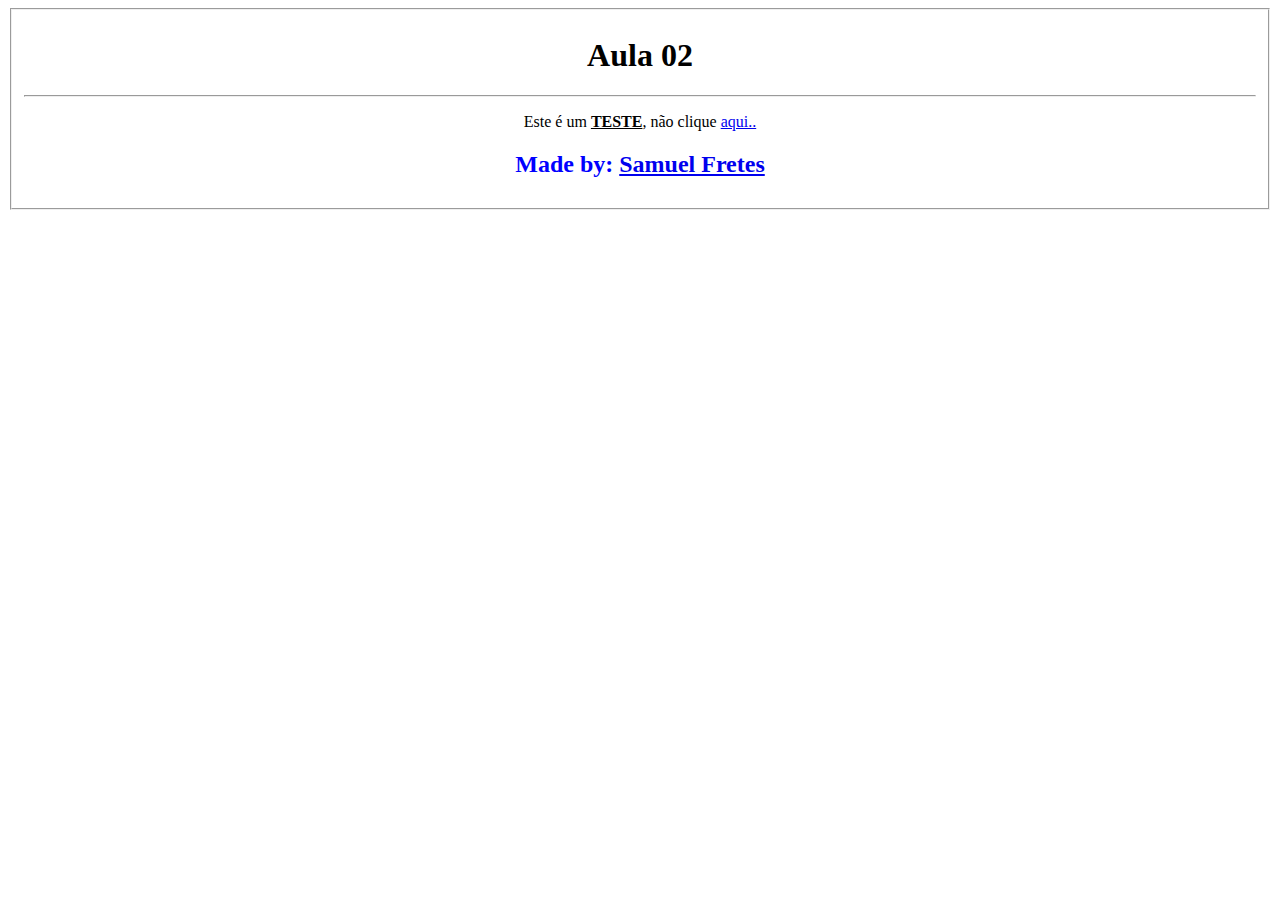
<file: aula02/index.html>
<!DOCTYPE html>
<html lang="pt-BR">
<head>
    <meta charset="UTF-8">
    <meta name="viewport" content="width=device-width, initial-scale=1.0">
    <title>Aula 02</title>
</head>
<body>
    <center>
        <fieldset>
            <h1>Aula 02</h1> <hr>
            <p>
                Este é um <strong><u>TESTE</u></strong>,
                não clique <a href="https://encrypted-tbn0.gstatic.com/images?q=tbn:ANd9GcSFcHG7LYZeElyTVKf5ssu64A0LNU8heY1uuw&s" target="_blank">aqui.. </a>
            </p>

            <h2 style="color:blue">Made by:
                 <a href="https://br.linkedin.com/in/samuel-pavanello-frare-b4a6a32a9" target="_blank">Samuel Fretes</a>
            </h2>
        </fieldset>
    </center>
    
</body>
</html>
</file>
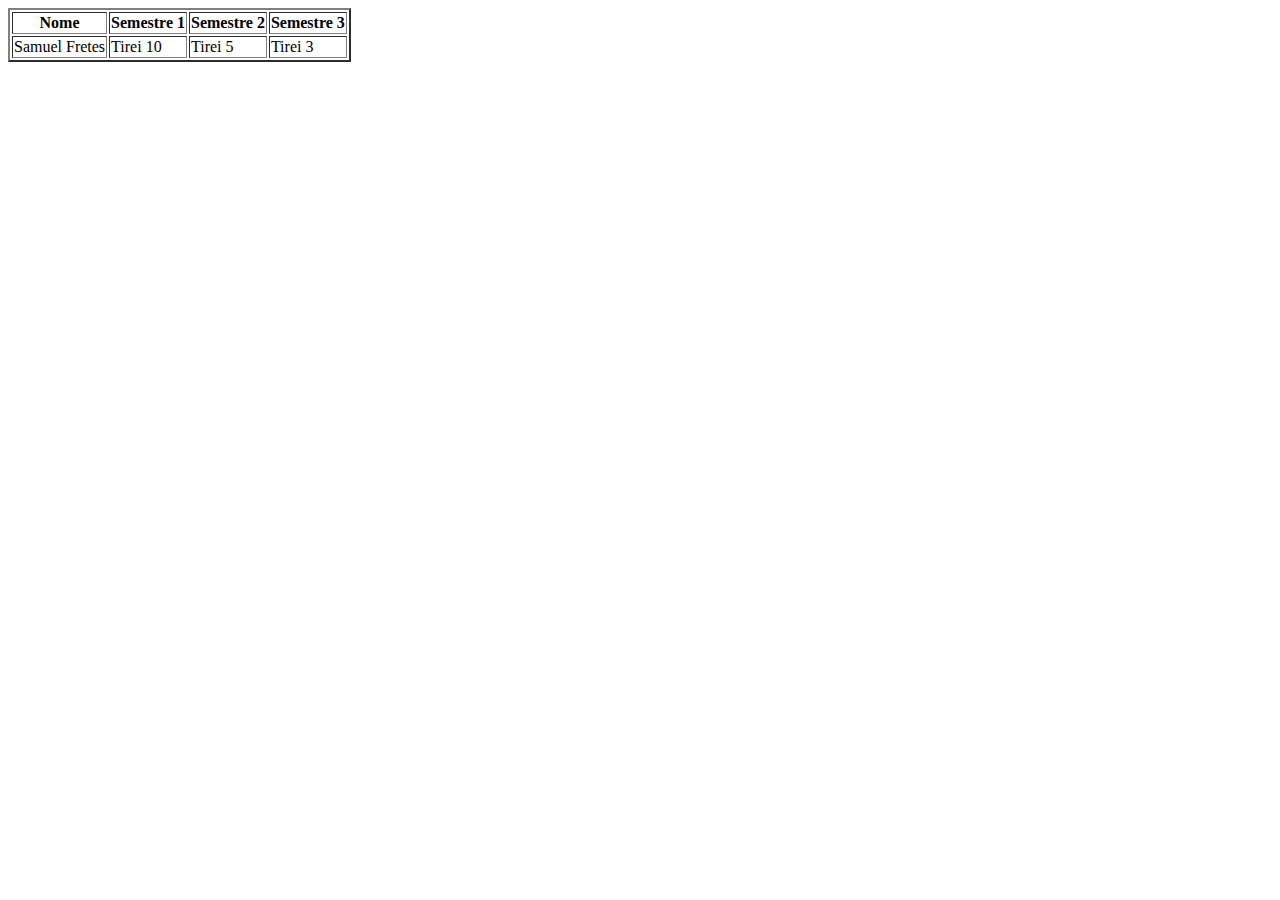
<file: aula03/index.html>
<!DOCTYPE html>
<html lang="en">
<head>
    <meta charset="UTF-8">
    <meta name="viewport" content="width=device-width, initial-scale=1.0">
    <title>Tabelas</title>
</head>
<body>
    <table border="2px">
        <thead>
            <tr>
                <th rowspan="2">Nome</th>
                <th rowspan="3">Semestre 1</th>
                <th rowspan="3">Semestre 2</th>
                <th rowspan="3">Semestre 3</th>
            </tr>
        </thead>
        <tr>
            <td>Samuel Fretes</td>
            <td>Tirei 10</td>
            <td>Tirei 5</td>
            <td>Tirei 3</td>
        </tr>
    </table>
</body>
</html>
</file>
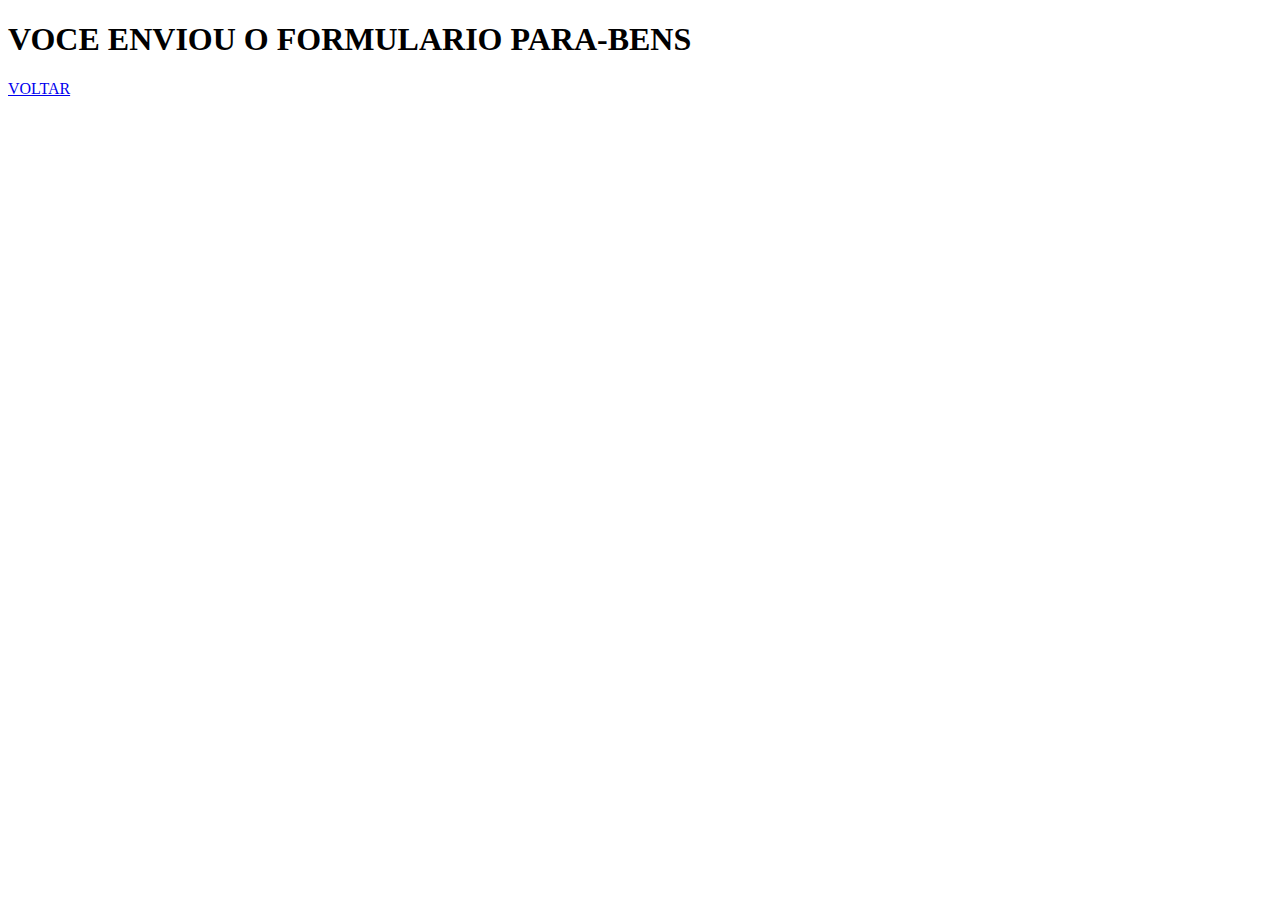
<file: aula03/delicia.html>
<!DOCTYPE html>
<html lang="en">
<head>
    <meta charset="UTF-8">
    <meta name="viewport" content="width=device-width, initial-scale=1.0">
    <title>PARABENBS</title>
</head>
<body>
    <h1>VOCE ENVIOU O FORMULARIO PARA-BENS</h1>
    <a href="forms.html">VOLTAR</a>
</body>
</html>
</file>
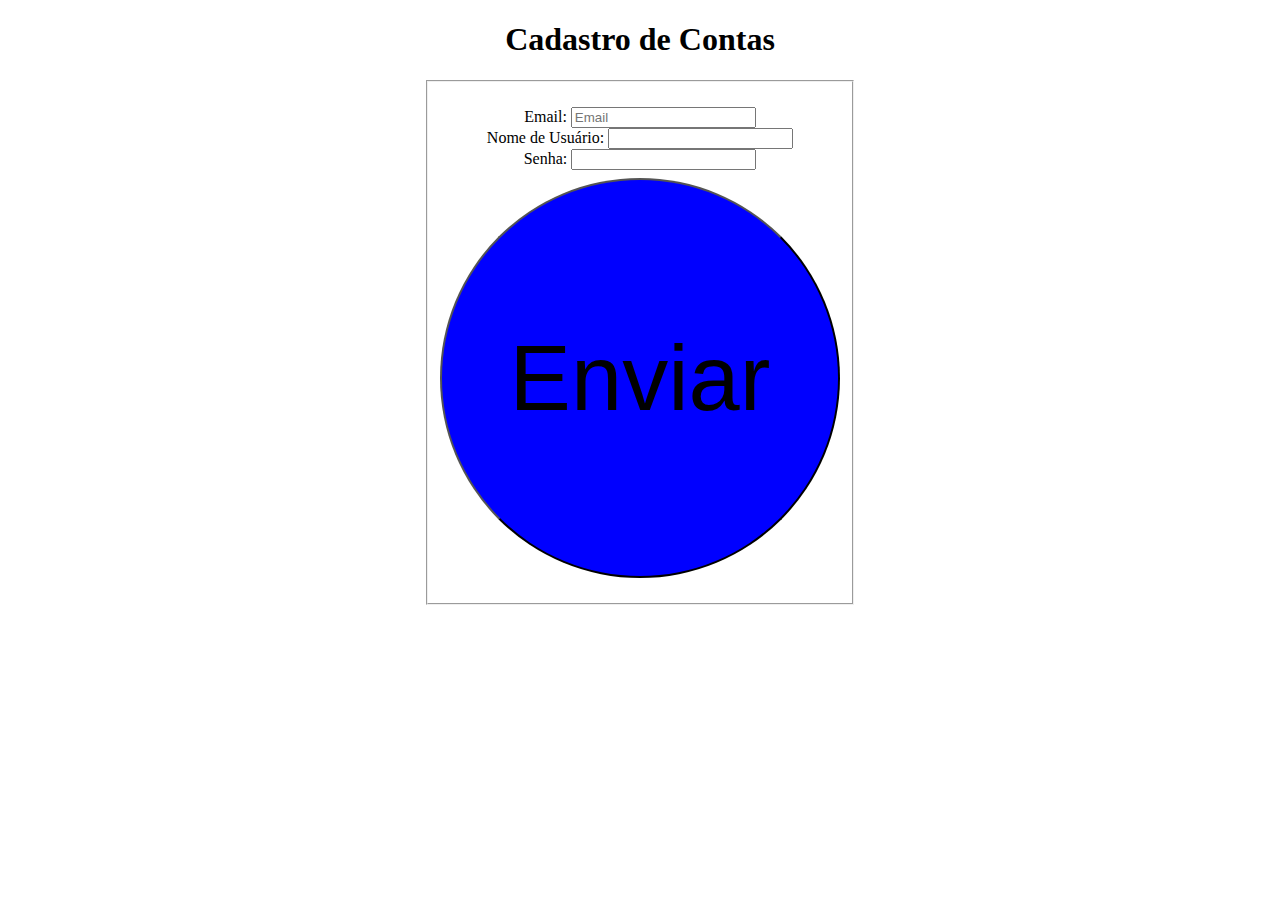
<file: aula03/forms.html>
<!DOCTYPE html>
<html lang="en">
<head>
    <meta charset="UTF-8">
    <meta name="viewport" content="width=device-width, initial-scale=1.0">
    <title>Document</title>
    <link rel="stylesheet" href="style.css">
    <center>
</head>
<body>
    <h1>Cadastro de Contas</h1>
    <form action="delicia.html" method="post">
        <fieldset class="fieldset">
            Email: <input type="email" name="email" id="email" placeholder="Email"> <br>
            Nome de Usuário: <input type="text" name="usuario" id="usuario"> <br>
            Senha: <input type="password" name="senha" id="senha"> <br>
            <input type="submit" value="Enviar" onclick="alert('Cadastro Enviado com sucesso')" id="btnEnviar">
        </fieldset>
    </form>
</body>
</html>
</file>
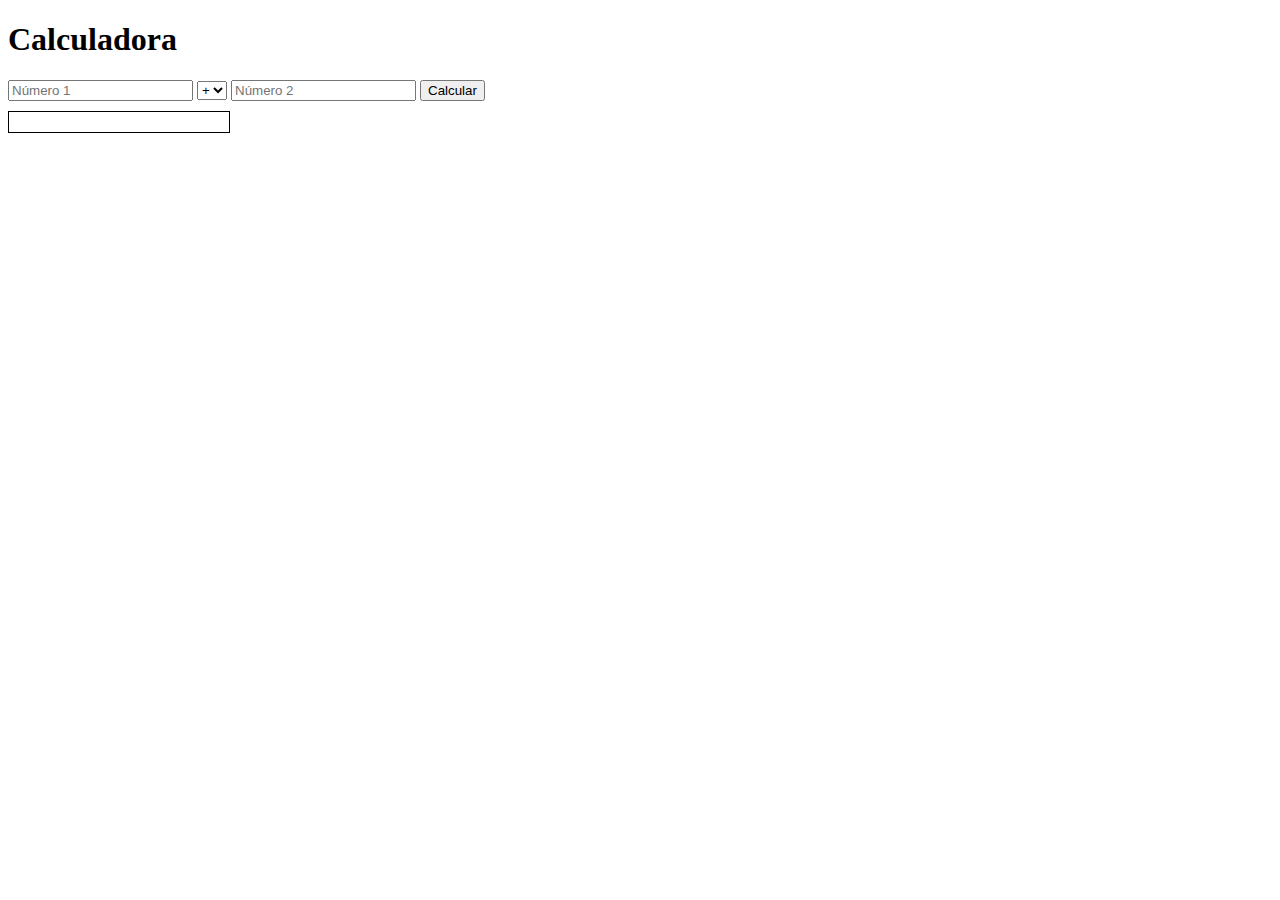
<file: aula05/calculadora.html>
<!DOCTYPE html>
<html lang="pt-BR">
<head>
    <meta charset="UTF-8">
    <title>Calculadora</title>
    <link rel="stylesheet" href="style.css">
</head>
<body>
    <h1>Calculadora</h1>
    <input type="number" id="num1" placeholder="Número 1">
    <select id="operador">
        <option value="+">+</option>
        <option value="-">-</option>
        <option value="*">*</option>
        <option value="/">/</option>
    </select>
    <input type="number" id="num2" placeholder="Número 2">
    <button onclick="calcular()">Calcular</button>
    <div id="resultado"></div>

    <script>
        function calcular() {
            let num1 = parseFloat(document.getElementById('num1').value);
            let num2 = parseFloat(document.getElementById('num2').value);
            let operador = document.getElementById('operador').value;
            let resultado;

            if (isNaN(num1) || isNaN(num2)) {
                resultado = 'Tem que ser números válidos.';
            } else {
                switch (operador) {
                    case '+':
                        resultado = num1 + num2;
                        break;
                    case '-':
                        resultado = num1 - num2;
                        break;
                    case '*':
                        resultado = num1 * num2;
                        break;
                    case '/':
                        if (num2 === 0) {
                            resultado = 'Erro: Não pode divisão por 0 zé loco';
                        } else {
                            resultado = num1 / num2;
                        }
                        break;
                }
            }

            let resultadoDiv = document.getElementById('resultado');
            resultadoDiv.textContent = typeof resultado === 'number' ? resultado : resultado;

            if (typeof resultado === 'number') {
                if (resultado > 0) {
                    resultadoDiv.style.backgroundColor = 'green';
                } else if (resultado < 0) {
                    resultadoDiv.style.backgroundColor = 'red';
                } else {
                    resultadoDiv.style.backgroundColor = 'gray';
                }
            } else {
                resultadoDiv.style.backgroundColor = 'white';
            }
        }
    </script>
</body>
</html>
</file>
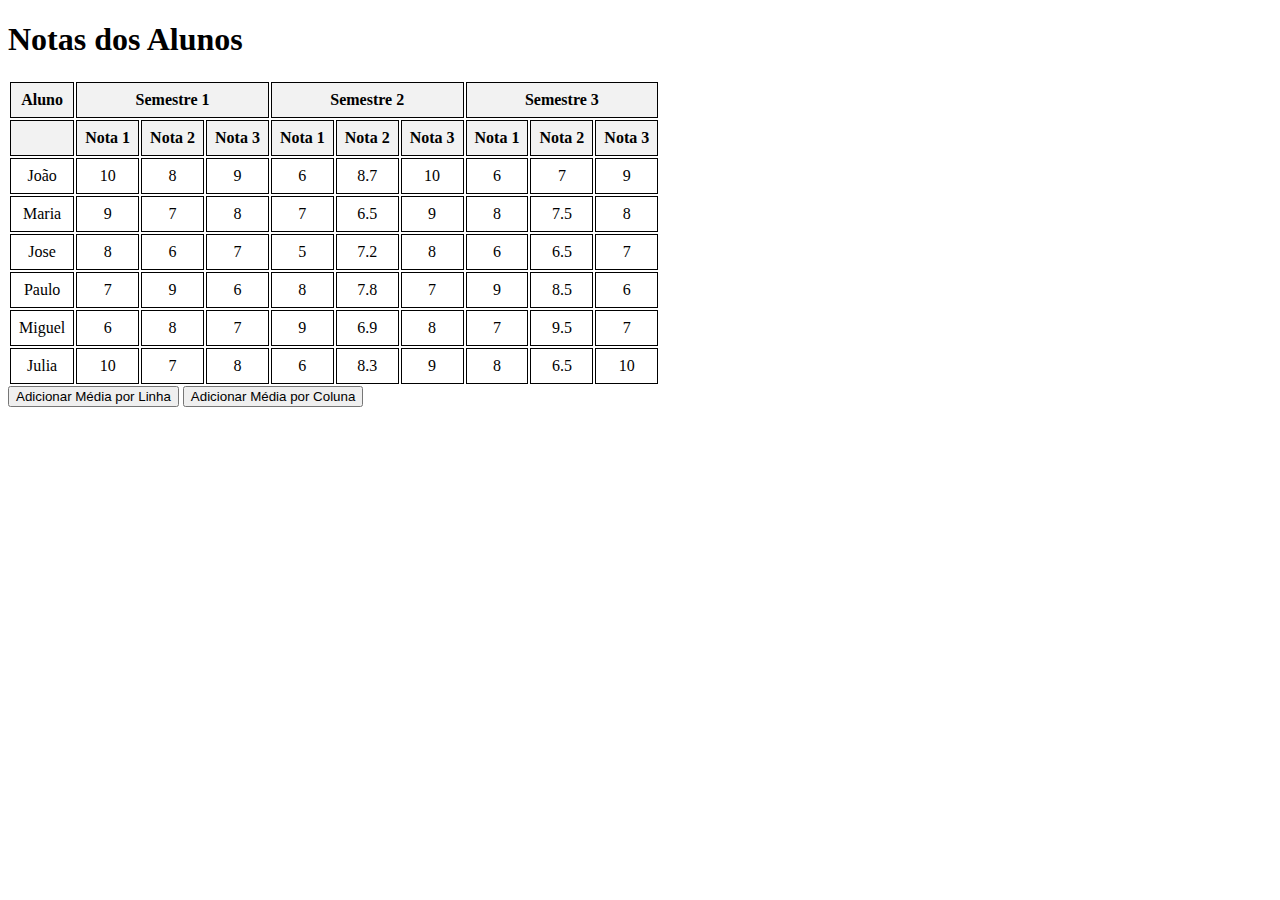
<file: aula05/tabelas.html>
<!DOCTYPE html>
<html lang="pt-BR">
<head>
    <meta charset="UTF-8">
    <title>Tabela de Notas</title>
    <link rel="stylesheet" href="style.css">
</head>
<body>
    <h1>Notas dos Alunos</h1>
    <table id="tabelaNotas">
        <thead>
            <tr>
                <th>Aluno</th>
                <th colspan="3">Semestre 1</th>
                <th colspan="3">Semestre 2</th>
                <th colspan="3">Semestre 3</th>
            </tr>
            <tr>
                <th></th>
                <th>Nota 1</th>
                <th>Nota 2</th>
                <th>Nota 3</th>
                <th>Nota 1</th>
                <th>Nota 2</th>
                <th>Nota 3</th>
                <th>Nota 1</th>
                <th>Nota 2</th>
                <th>Nota 3</th>
            </tr>
        </thead>
        <tbody>
            <tr>
                <td>João</td>
                <td>10</td>
                <td>8</td>
                <td>9</td>
                <td>6</td>
                <td>8.7</td>
                <td>10</td>
                <td>6</td>
                <td>7</td>
                <td>9</td>
            </tr>
            <tr>
                <td>Maria</td>
                <td>9</td>
                <td>7</td>
                <td>8</td>
                <td>7</td>
                <td>6.5</td>
                <td>9</td>
                <td>8</td>
                <td>7.5</td>
                <td>8</td>
            </tr>
            <tr>
                <td>Jose</td>
                <td>8</td>
                <td>6</td>
                <td>7</td>
                <td>5</td>
                <td>7.2</td>
                <td>8</td>
                <td>6</td>
                <td>6.5</td>
                <td>7</td>
            </tr>
            <tr>
                <td>Paulo</td>
                <td>7</td>
                <td>9</td>
                <td>6</td>
                <td>8</td>
                <td>7.8</td>
                <td>7</td>
                <td>9</td>
                <td>8.5</td>
                <td>6</td>
            </tr>
            <tr>
                <td>Miguel</td>
                <td>6</td>
                <td>8</td>
                <td>7</td>
                <td>9</td>
                <td>6.9</td>
                <td>8</td>
                <td>7</td>
                <td>9.5</td>
                <td>7</td>
            </tr>
            <tr>
                <td>Julia</td>
                <td>10</td>
                <td>7</td>
                <td>8</td>
                <td>6</td>
                <td>8.3</td>
                <td>9</td>
                <td>8</td>
                <td>6.5</td>
                <td>10</td>
            </tr>
        </tbody>
    </table>
    <button onclick="adicionarMediaLinha()">Adicionar Média por Linha</button>
    <button onclick="adicionarMediaColuna()">Adicionar Média por Coluna</button>

    <script>
        let linhaAdicionada = false;
        let colunaAdicionada = false;

        function adicionarMediaLinha() {
            if (linhaAdicionada) return; 
            let tabela = document.getElementById('tabelaNotas');
            let corpoTabela = tabela.getElementsByTagName('tbody')[0];
            let linhas = corpoTabela.getElementsByTagName('tr');
            let novaLinha = document.createElement('tr');
            let celulaTotal = document.createElement('td');
            celulaTotal.textContent = 'Média';
            celulaTotal.className = 'media';
            novaLinha.appendChild(celulaTotal);

            for (let i = 1; i < linhas[0].cells.length; i++) {
                let soma = 0;
                let contador = 0;
                for (let j = 0; j < linhas.length; j++) {
                    let valor = parseFloat(linhas[j].cells[i].textContent) || 0;
                    if (!isNaN(valor)) {
                        soma += valor;
                        contador++;
                    }
                }
                let celulaMedia = document.createElement('td');
                celulaMedia.textContent = contador > 0 ? (soma / contador).toFixed(2) : 'N/A';
                celulaMedia.className = 'media';
                novaLinha.appendChild(celulaMedia);
            }
            corpoTabela.appendChild(novaLinha);
            linhaAdicionada = true;
        }

        function adicionarMediaColuna() {
            if (colunaAdicionada) return;
            let tabela = document.getElementById('tabelaNotas');
            let cabecalho = tabela.getElementsByTagName('thead')[0];
            let corpoTabela = tabela.getElementsByTagName('tbody')[0];
            let linhas = corpoTabela.getElementsByTagName('tr');

     
            let linhaCabecalho = cabecalho.getElementsByTagName('tr')[1];
            let novoTh = document.createElement('th');
            novoTh.textContent = 'Média';
            novoTh.className = 'media';
            linhaCabecalho.appendChild(novoTh);

            for (let i = 0; i < linhas.length; i++) {
                let soma = 0;
                let contador = 0;
                let celulas = linhas[i].getElementsByTagName('td');
                for (let j = 1; j < celulas.length; j++) {
                    let valor = parseFloat(celulas[j].textContent) || 0;
                    if (!isNaN(valor)) {
                        soma += valor;
                        contador++;
                    }
                }
                
                let celulaMedia = document.createElement('td');
                celulaMedia.textContent = contador > 0 ? (soma / contador).toFixed(2) : 'N/A';
                celulaMedia.className = 'media';
                linhas[i].appendChild(celulaMedia);
            }
            colunaAdicionada = true;
        }
    </script>
</body>
</html>
</file>
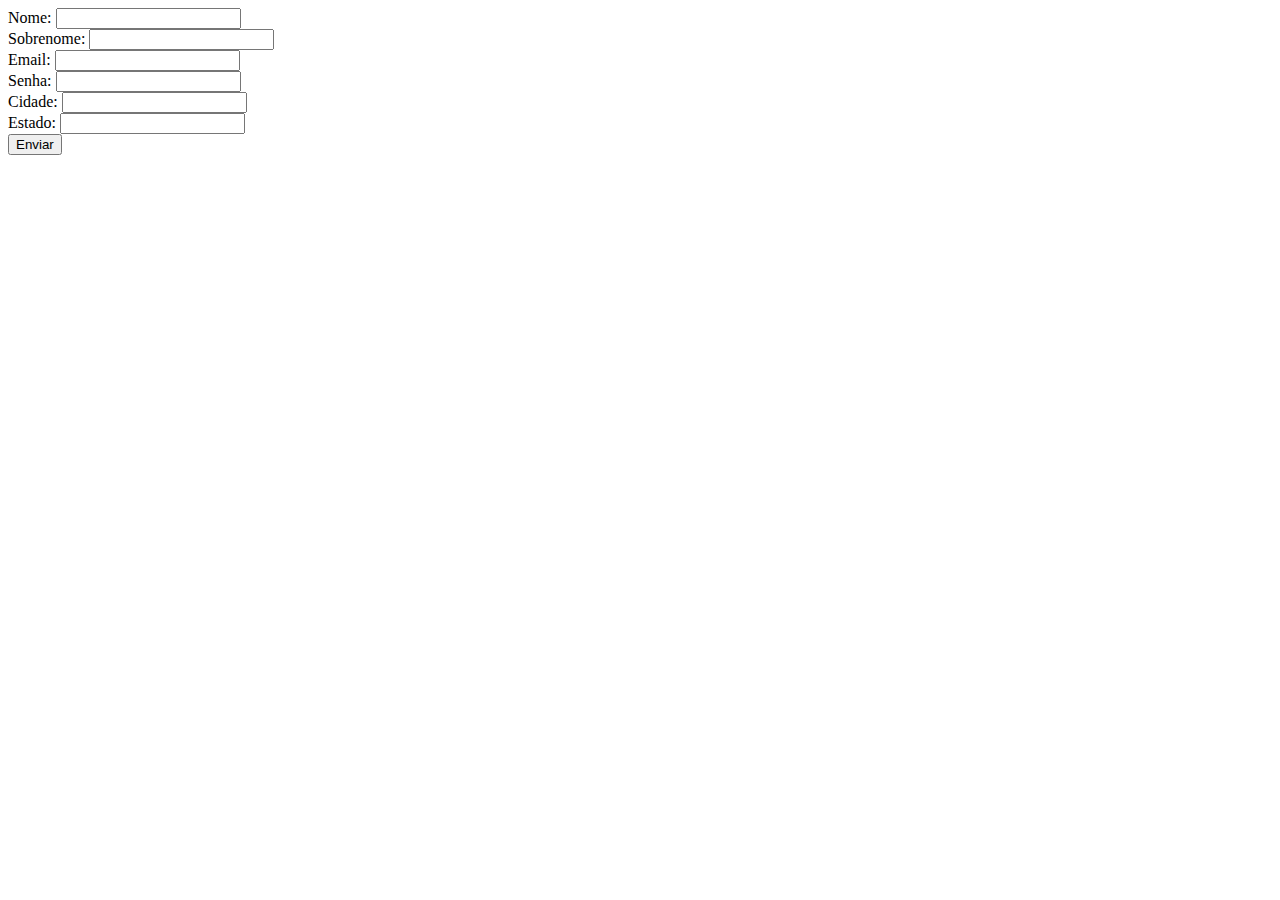
<file: aula11/cadpessoa.html>
<!DOCTYPE html>
<html lang="en">
<head>
    <meta charset="UTF-8">
    <meta name="viewport" content="width=device-width, initial-scale=1.0">
    <title>Cadastro de Pessoa</title>
</head>
<body>
    <form method="post" action="insertpessoa.php">
        Nome: <input type="text" name="nome" id="nome"> <br>
        Sobrenome: <input type="text" name="sobrenome" id="sobrenome"> <br>
        Email: <input type="text" name="email" id="email"> <br>
        Senha: <input type="password" name="senha" id="senha"> <br>
        Cidade: <input type="text" name="cidade" id="cidade"> <br>
        Estado: <input type="text" name="estado" id="estado" maxlength="2"> <br>
        <input type="submit" value="Enviar">
    </form>
</body>
</html>
</file>
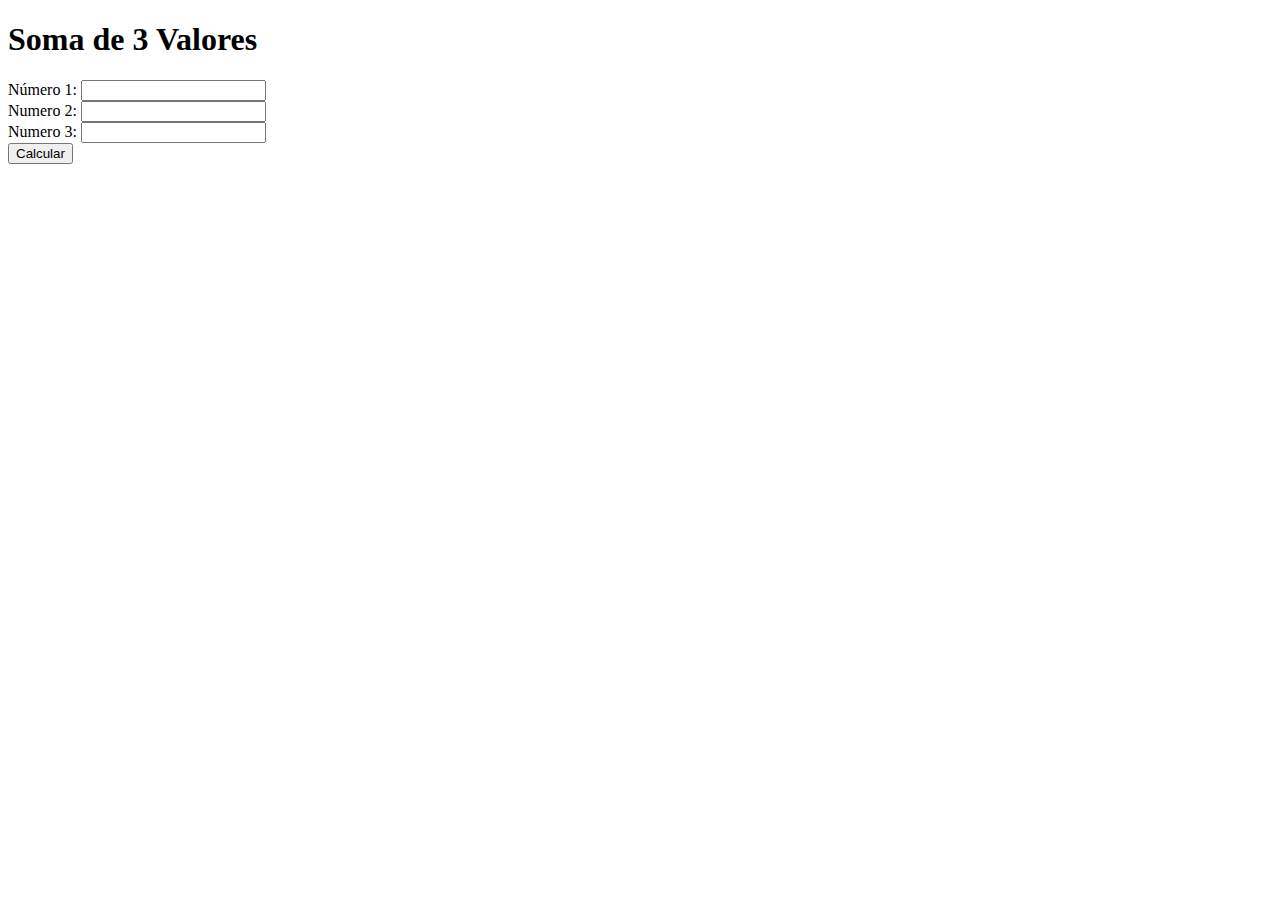
<file: FolhaExercicios/formulario.html>
<!DOCTYPE html>
<html lang="en">
<head>
    <meta charset="UTF-8">
    <meta name="viewport" content="width=device-width, initial-scale=1.0">
    <title>Fomulários</title>
</head>
<body>
    <h1>Soma de 3 Valores</h1>
    <form action="num1.php" method="post">
        Número 1: <input type="text" name="num1" id="num1"> <br>
        Numero 2: <input type="text" name="num2" id="num2"> <br>
        Numero 3: <input type="text" name="num3" id="num3"> <br>
        <input type="submit" value="Calcular">
    </form>
</body>
</html>
</file>
<file: aula03/style.css>
.fieldset{
    width: 30%;
    padding-top: 2%;
    padding-bottom: 2%;
}

#btnEnviar{
    width: 400px;
    height: 400px;
    margin-top: 2%;
    border-radius: 200px;
    background-color: blue;
    font-style: bold;
    font-size: 92px;
}
</file>
<file: aula05/style.css>
#resultado {
    padding: 10px;
    border: 1px solid black;
    margin-top: 10px;
    width: 200px;
    text-align: center;
}

tabela {
    border-collapse: collapse;
    width: 80%;
    margin: 20px 0;
}

th, td {
    border: 1px solid black;
    padding: 8px;
    text-align: center;
}

th {
    background-color: #f2f2f2;
}

media {
    font-weight: bold;
    background-color: #e6e6e6;
}
</file>
